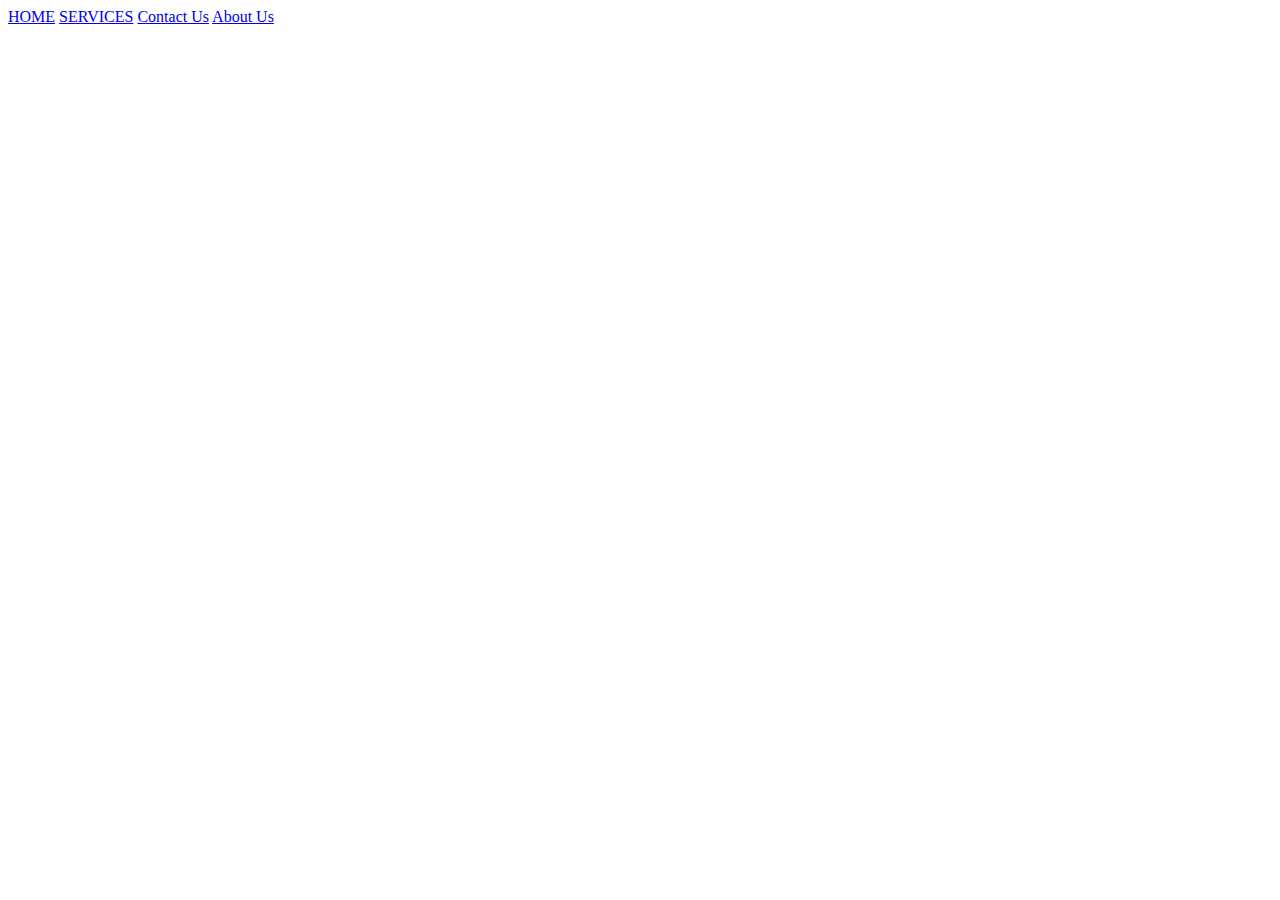
<file: about.html>
<!DOCTYPE html>
<title>AI Ml</title>
<div>
<a href="D:\AI and ML\Index.html">HOME</a>
<a href="D:\AI and ML\services.html">SERVICES</a>
<a href="D:\AI and ML\contact.html">Contact Us</a>
<a href="D:\AI and ML\about.html">About Us</a>
<img src="D:\AI and ML\news-AI-ML-sevices.png" width="1527" height="222>
<a herf
</html>
</file>
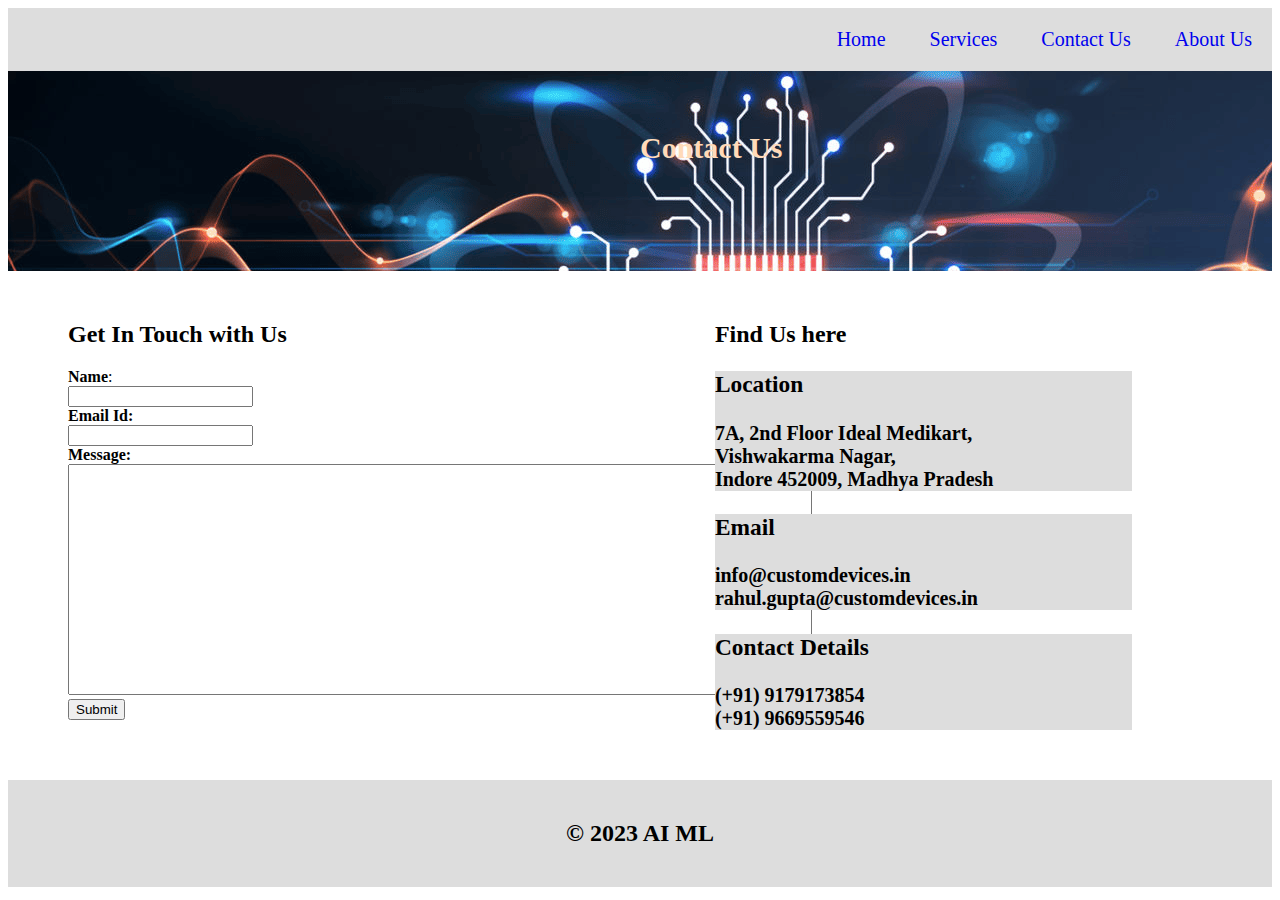
<file: contact.html>
<!DOCTYPE html>
<title>AI Ml</title>
<link rel ="stylesheet" href="web_con.css">
<ul class="menu">
    <li><a class="one" href="D:\AI and ML\Index.html">Home</a></li>
    <li><a class="two" href="D:\AI and ML\services.html">Services</a></li>
    <li><a class="three" href="D:\AI and ML\contact.html">Contact Us</a></li>
    <li><a class="four" href="D:\AI and ML\about.html">About Us</a></li>
</ul>
<div class="container">
    <div id="imge1">
    <div class="center"><b>Contact Us</b></div>  
    </div>  
</div>
<body class="row">
    <div class="row">
    <div class="leftcolumn">
        <h2>Get In Touch with Us</h2>
        <form action="backend.php">
            <div>
                <b>Name</b>:<br> <input type="text" name="Enter your name">
            </div>
            <div>
                <b>Email Id:<br> <input type="email" name="Enter your Email Id">
            </div>
            <div>
                <b>Message:<br> <textarea name="Enter your Message" rows="15" cols="90"></textarea>
            </div>
            <div>
                <input type="submit" name="Send Message">
            </div>
        </form>
    </div>
    <div class="rightcolumn">
        <h2>Find Us here</h2>
        <div class="loc">
            <h3>Location</h3>
            7A, 2nd Floor Ideal Medikart, <br>Vishwakarma Nagar,<br>
            Indore 452009, Madhya Pradesh
        </div>
        <div class="loc1">
            <h3>Email</h3>
            info@customdevices.in<br>
            rahul.gupta@customdevices.in
        </div>
        <div class="loc2">
            <h3>Contact Details</h3>
            (+91) 9179173854<br>
            (+91) 9669559546
        </div>
    </div>
    </div>
</body>

<div class="footer">
    <h2>© 2023 AI ML</h2>
</div>
  
</html>
</file>
<file: web_con.css>
.menu {
	background-color: #ddd; 
	list-style-type: none;
	text-align: right;
	margin: 0;
	padding: 0;	

  }
.menu li{
	display: inline-block;
	top: 8px;
    right: 80px;
    font-size: 20px; 
  	list-style-type: none;
  	padding: 20px;
  }
.menu  a:link {
	text-decoration: none;
  }
.menu  a:hover {
	color: aliceblue;
  }
  .container {
	position: relative;
  }


.center {
	position: absolute;
	color: peachpuff;
	top: 30%;
	left: 50%;
	font-size: 30px;
		
  }
#imge1{
	padding: 100px;
	width: "1510";
	height: "222";
	opacity: 2.0;
	background-image: url("iStock-1324581779-2048x1093.png");
	background-repeat: no-repeat;	
	background-attachment: fixed;
}
/* Create three equal columns that floats next to each other */
.leftcolumn {
	float: left;
	width: 33%;
	margin-left: 30px;
	padding: 30px;
  }
  .rightcolumn {
	float: right;
	width: 33%;
	margin-right: 110px;
	padding: 30px;
  }
  .loc {
	background-color: #ddd; 
	list-style-type: none;
	text-align: left;
	font-size: 20px;
	margin: 0;
	padding: 0;	
  }
  .loc1 {
	background-color: #ddd; 
	list-style-type: none;
	text-align: left;
	font-size: 20px;
	margin: 0;
	padding: 0;	
  }
  .loc2 {
	background-color: #ddd; 
	list-style-type: none;
	text-align: left;
	font-size: 20px;
	margin: 0;
	padding: 0;	
  }
  
  /* Clear floats after the columns */
  .row::after {
	content: "";
	display: table;
	clear: both;
  }
 .footer {
	padding: 20px;
	text-align: center;
	background: #ddd;
	margin-top: 20px;
  }

  @media screen and (max-width: 800px) {
	.leftcolumn, .rightcolumn {   
	  width: 100%;
	  padding: 0;
	}
  }
</file>
